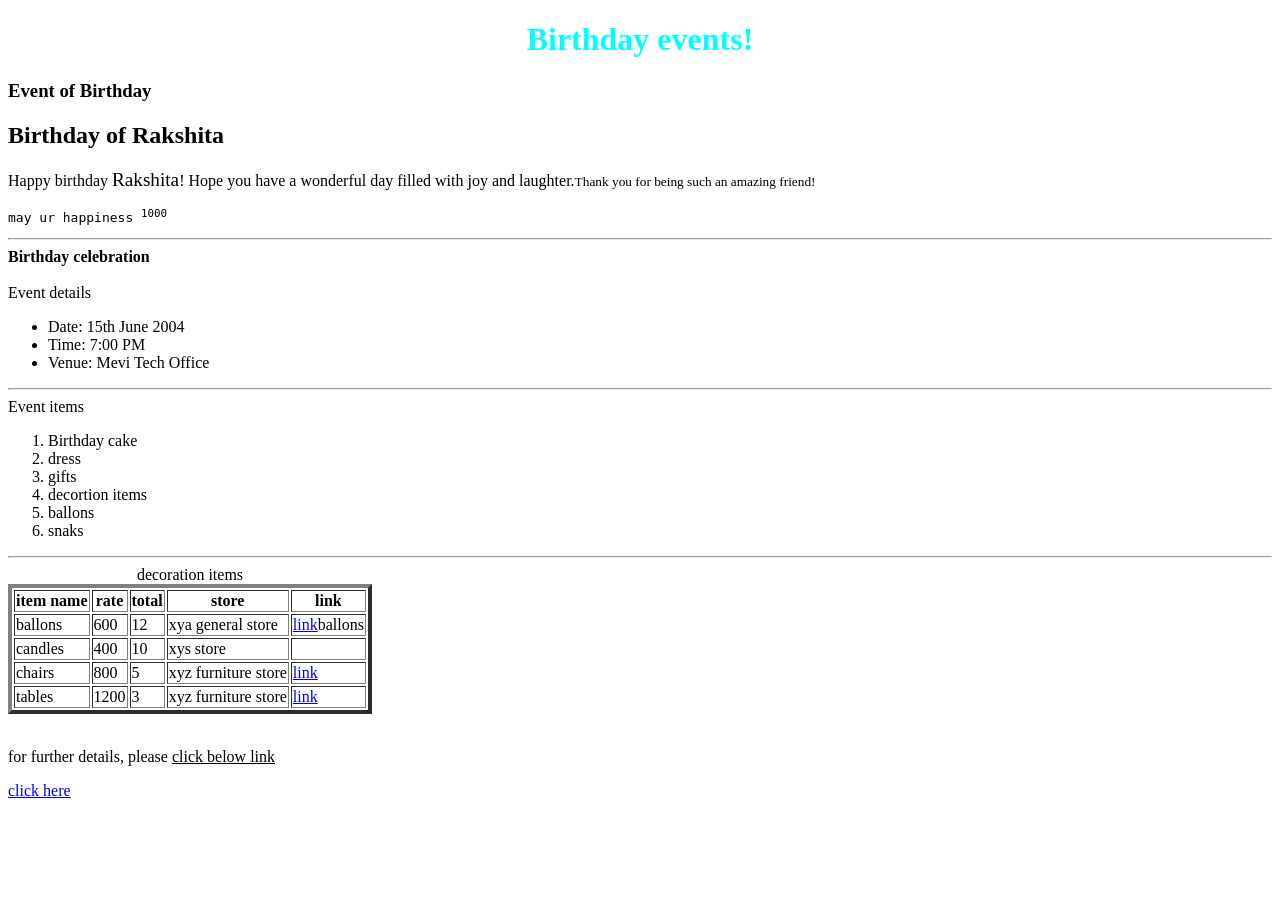
<file: itsme/index.html>
<!DOCTYPE html>
<html lang="en">
<head>
    <meta charset="UTF-8">
    <meta name="viewport" content="width=device-width, initial-scale=1.0">
    <title>Birthday card</title>
</head>
<body>
    <h1 style="color: aqua;text-align: center;">Birthday events!</h1>
    <h3>Event of Birthday</h3>
    <h2>Birthday of Rakshita</h2>
    <p>Happy birthday <big>Rakshita</big>! Hope you have a wonderful day filled with joy and laughter.<small>Thank you for being such an amazing friend!</small></p>
    <pre>may ur happiness <sup>1000</sup></pre>
    <hr>
    <div>
        <header style="font-weight: bold;">Birthday celebration</header>
        <br>
        <caption>Event details</caption>
        <ul>
            <li>Date: 15th June 2004</li>
            <li>Time: 7:00 PM</li>
            <li>Venue: Mevi Tech Office</li>
        </ul><hr>

        <caption>Event items</caption>
        <ol>
            <li>Birthday cake</li>
            <li>dress</li>
            <li>gifts</li>
            <li>decortion items</li>
            <li>ballons</li>
            <li>snaks</li>
        </ol>
        <hr>
        <table border="4">
            <caption>decoration items</caption>
            <tr>
                <th>item name</th>
                <th>rate</th>
                <th>total</th>
                <th>store</th>
                <th>link</th>
            </tr>
            <tr>
                <td>ballons</td>
                <td>600</td>
                <td>12</td>
                <td>xya general store</td>
                <td><a href="https://example.com">link</a>ballons</td>
            </tr>
            <tr>
                <td>candles</td>
                <td>400</td>
                <td>10</td>
                <td>xys store</td>
                <td><a href="https://www.whatsap.com"></a></td>
            </tr>
            <tr>
                <td>chairs</td>
                <td>800</td>
                <td>5</td>
                <td>xyz furniture store</td>
                <td><a href="https://xyzfurniture.com">link</a></td>
            </tr>
            <tr>
                <td>tables</td>
                <td>1200</td>
                <td>3</td>
                <td>xyz furniture store</td>
                <td><a href="https://xyzfurniture.com">link</a></td>
            </tr>
        </table>
    </div>
    <br>
    <p>for further details, please <u>click below link</u></p>
    <a href="https://birthdayevents.com">click here</a>
</body>
</html>
</file>
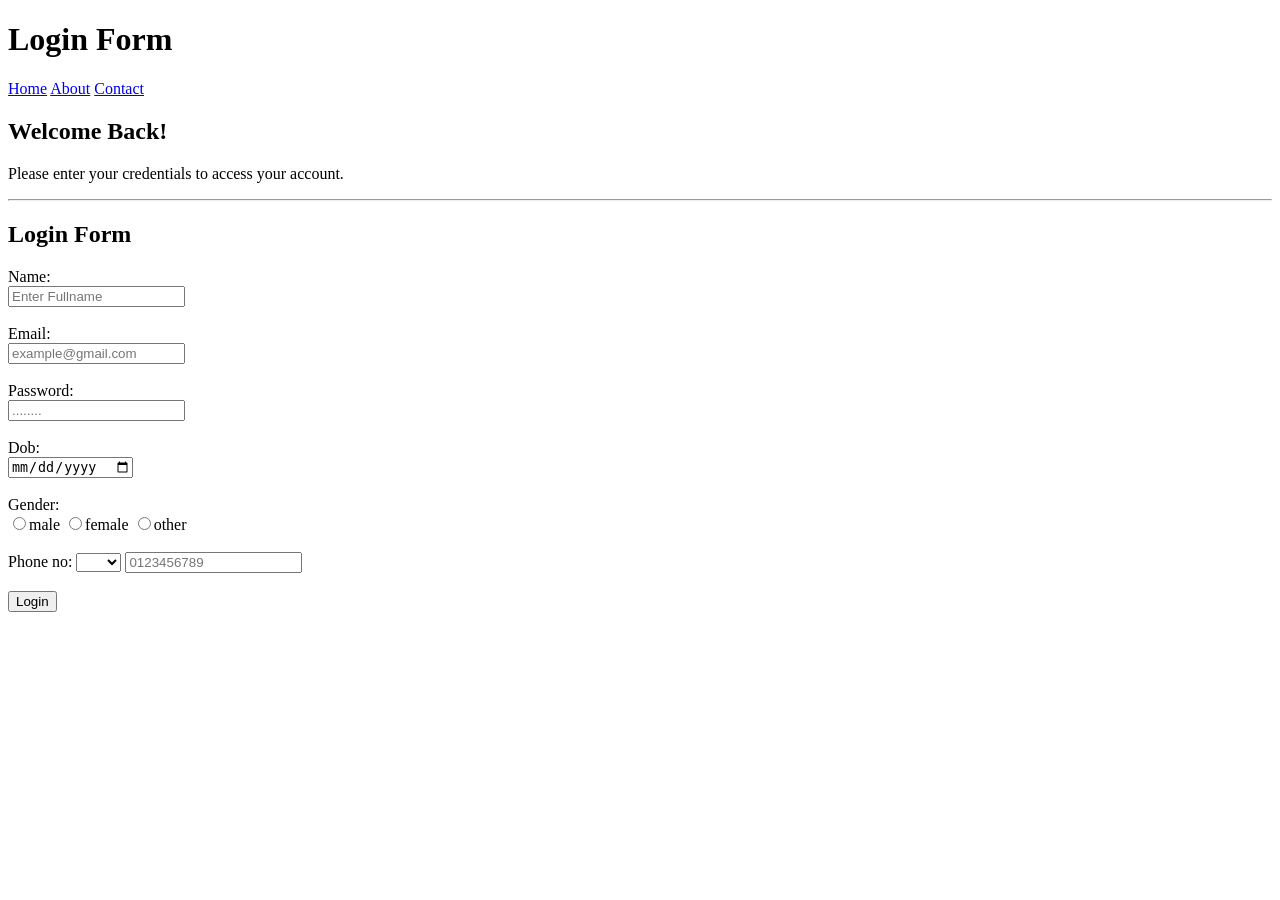
<file: itsme/Loginform.html>
<!DOCTYPE html>
<html lang="en">
<head>
    <meta charset="UTF-8">
    <meta name="viewport" content="width=device-width, initial-scale=1.0">
    <title>Login</title>
</head>
<body style="background-image: url('https://tse1.mm.bing.net/th/id/OIP.9J1SZx9B27_fIEWOxCPiyAHaF7?pid=Api&P=0&h=180'); background-size: cover;">
    <header>
        <h1>Login Form</h1>
    </header>
    <nav>
        <a href="#">Home</a>
        <a href="#">About</a>
        <a href="#">Contact</a>
    </nav>
    <section>
        <h2>Welcome Back!</h2>
        <p>Please enter your credentials to access your account.</p>
    <hr>
    <h1>Login Form</h1>
    <form>
        <label>Name:</label><br>
        <input type="text" placeholder="Enter Fullname"><br><br>
        <label>Email:</label><br>
        <input type="email" placeholder="example@gmail.com"><br><br>
        <label>Password:</label><br>
        <input type="password" placeholder="........"><br><br>
        <label>Dob:</label><br>
        <input type="date" placeholder="dd-mm-yyyyy"><br><br>
        <label>Gender:</label><br>
        <input type="radio" name="gender" value="male">male
        <input type="radio" name="gender" value="female">female
        <input type="radio" name="gender" value="other">other
        <br><br>
        <label>Phone no:</label>
        <select>
            <option value=""></option>
            <option>+1</option>
            <option>+91</option>
            <option>+44</option>
            <option>+61</option>
            <option>+78</option>
        </select>
        <input type="tel" placeholder="0123456789"><br><br>
        <button type="submit">Login</button>
    </form>
</body>
</html>
</file>
